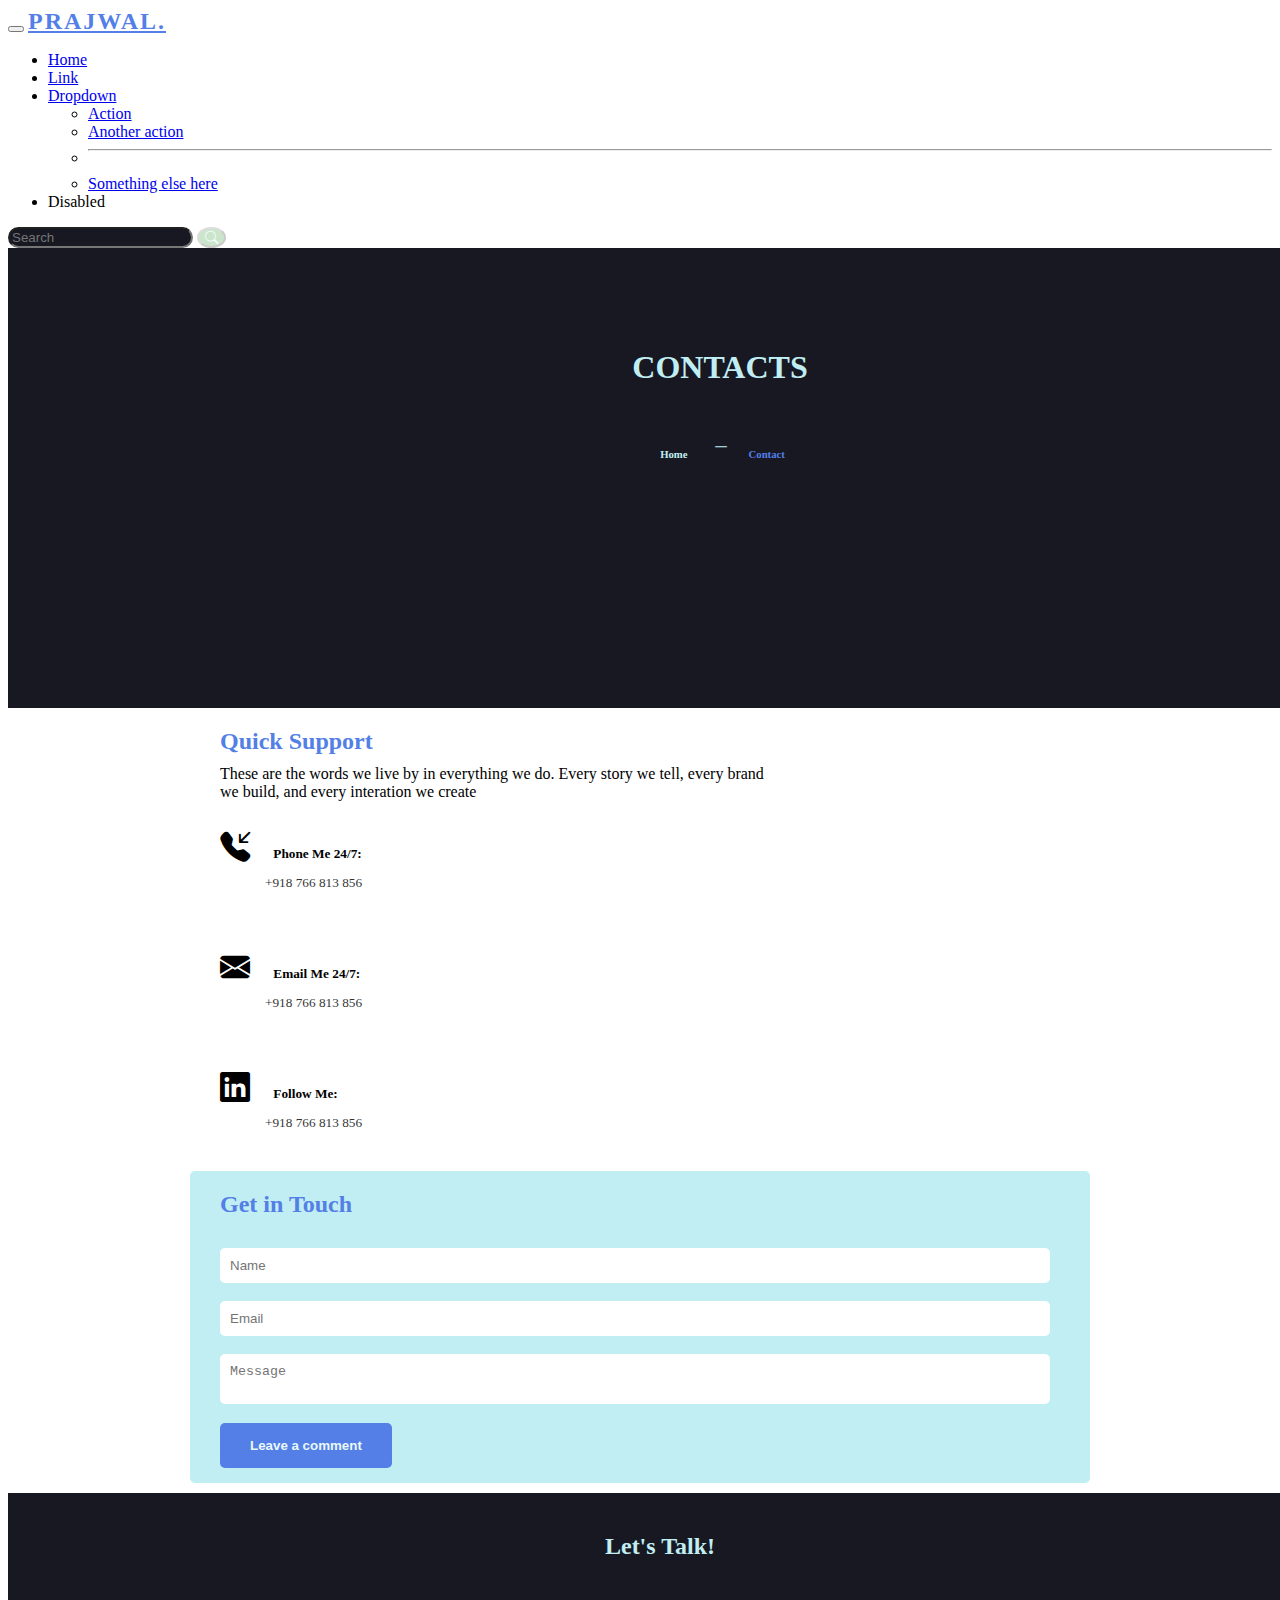
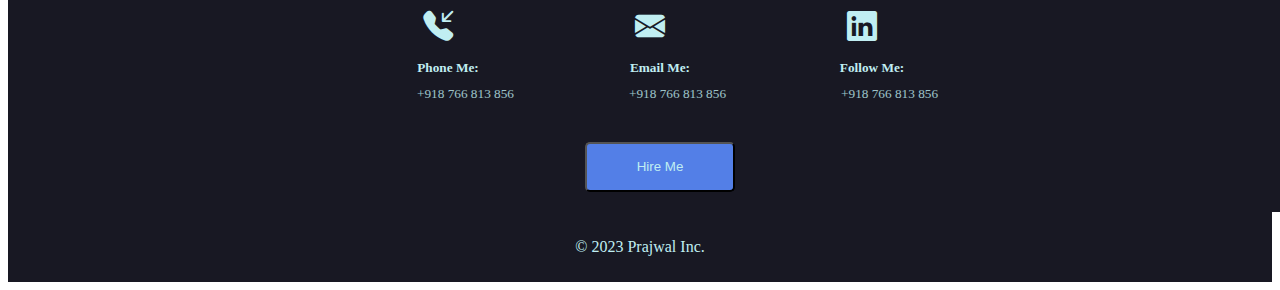
<file: contact.html>
<!DOCTYPE html>
<html lang="en">
	<head>
		<meta charset="UTF-8" />
		<meta http-equiv="X-UA-Compatible" content="IE=edge" />
		<meta name="viewport" content="width=device-width, initial-scale=1.0" />
		<title>Document</title>
		<link rel="stylesheet" href="css/contact.css" />
		<link
			href="https://cdn.jsdelivr.net/npm/bootstrap@5.3.0-alpha1/dist/css/bootstrap.min.css"
			rel="stylesheet"
			integrity="sha384-GLhlTQ8iRABdZLl6O3oVMWSktQOp6b7In1Zl3/Jr59b6EGGoI1aFkw7cmDA6j6gD"
			crossorigin="anonymous"
		/>
		<link
			rel="stylesheet"
			href="https://cdn.jsdelivr.net/npm/bootstrap-icons@1.10.3/font/bootstrap-icons.css"
		/>
	</head>
	<body class="body">
		<header>
			<nav class="navbar navbar-expand-lg bg-dark" data-bs-theme="dark">
				<div class="container-fluid">
					<button
						class="navbar-toggler"
						type="button"
						data-bs-toggle="collapse"
						data-bs-target="#navbarToggleExternalContent"
						aria-controls="navbarToggleExternalContent"
						aria-expanded="false"
						aria-label="Toggle navigation"
						onclick="toggleNavbar()"
					>
						<span class="navbar-toggler-icon"></span>
					</button>
					<a class="navbar-brand" href="#">PRAJWAL.</a>
					<div class="collapse navbar-collapse" id="navbarSupportedContent">
						<ul class="navbar-nav me-auto mb-2 mb-lg-0">
							<li class="nav-item">
								<a
									class="nav-link active"
									aria-current="page"
									href="#"
									id="home-link"
									>Home</a
								>
							</li>
							<li class="nav-item">
								<a class="nav-link" href="#" id="link-link">Link</a>
							</li>
							<li class="nav-item dropdown">
								<a
									class="nav-link dropdown-toggle"
									href="#"
									role="button"
									data-bs-toggle="dropdown"
									aria-expanded="false"
								>
									Dropdown
								</a>
								<ul class="dropdown-menu">
									<li><a class="dropdown-item" href="#">Action</a></li>
									<li><a class="dropdown-item" href="#">Another action</a></li>
									<li><hr class="dropdown-divider" /></li>
									<li>
										<a class="dropdown-item" href="#">Something else here</a>
									</li>
								</ul>
							</li>
							<li class="nav-item">
								<a class="nav-link disabled">Disabled</a>
							</li>
						</ul>
						<form class="d-flex" role="search">
							<input
								class="form-control me-2"
								type="search"
								placeholder="Search"
								aria-label="Search"
							/>
							<button class="btn btn-outline-success" type="submit">
								<i class="bi bi-search"></i>
							</button>
						</form>
					</div>
				</div>
			</nav>
		</header>
		<section id="define">
			<h1>CONTACTS</h1>
			<ul class="list-nav">
				<a href="index.html" style="padding: 5px; color: #c0eef2"
					><h6>Home</h6></a
				>
				<h4 style="padding: 10px"><i class="bi bi-dash-lg"></i></h4>

				<a href="contact.html" style="padding-top: 5px; color: #537fe7">
					<h6>Contact</h6></a
				>
			</ul>
		</section>
		<div class="content-wrap">
			<section id="quick-support">
				<h2>Quick Support</h2>
				<p>
					These are the words we live by in everything we do. Every story we
					tell, every brand <br />
					we build, and every interation we create
				</p>
				<div class="myinfo">
					<h5>
						<i class="bi bi-telephone-inbound-fill"></i>
						Phone Me 24/7: <br />
						<div class="small">+918 766 813 856</div>
					</h5>
					<h5>
						<i class="bi bi-envelope-fill"></i>
						Email Me 24/7: <br />
						<div class="small">+918 766 813 856</div>
					</h5>
					<h5 style="color: var(#537fe7)">
						<i class="bi bi-linkedin"></i>
						Follow Me: <br />
						<div class="small">+918 766 813 856</div>
					</h5>
				</div>
			</section>
			<section id="comment">
				<h2>Get in Touch</h2>
				<form>
					<!-- <label for="name">Name:</label> -->
					<input
						type="name"
						id="name"
						name="name"
						required
						placeholder="Name"
					/>
					<br /><br />
					<!-- <label for="email">Email:</label> -->
					<input
						type="email"
						id="email"
						name="email"
						required
						placeholder="Email"
					/>
					<br /><br />
					<!-- <label for="message">Message:</label> -->
					<textarea
						id="message"
						name="message"
						required
						placeholder="Message"
					></textarea>
					<input type="submit" value="Leave a comment" />
				</form>
			</section>
		</div>

		<script
			src="https://cdn.jsdelivr.net/npm/bootstrap@5.3.0-alpha1/dist/js/bootstrap.bundle.min.js"
			integrity="sha384-w76AqPfDkMBDXo30jS1Sgez6pr3x5MlQ1ZAGC+nuZB+EYdgRZgiwxhTBTkF7CXvN"
			crossorigin="anonymous"
		></script>
		<script src="js/contact.js"></script>
	</body>
	<footer>
		<section id="contact">
			<h2>Let's Talk!</h2>
			<div class="myinfo">
				<h5>
					<i class="bi bi-telephone-inbound-fill"></i><br /><br />
					Phone Me: <br />
					<div class="small">+918 766 813 856</div>
				</h5>
				<h5>
					<i class="bi bi-envelope-fill"></i><br /><br />
					Email Me: <br />
					<div class="small">+918 766 813 856</div>
				</h5>
				<h5>
					<i class="bi bi-linkedin"></i><br /><br />
					Follow Me: <br />
					<div class="small">+918 766 813 856</div>
				</h5>
			</div>
			<a href="contact.html"><button>Hire Me</button></a>
		</section>
		<div class="copyright">
			<p>&copy; 2023 Prajwal Inc.</p>
		</div>
	</footer>
</html>
</file>
<file: css/contact.css>
:root {
	--primary: #c0eef2;
	--secondary: #537fe7;
	--tertiary: #181823;
}
navbar {
	display: block;
}
a .nav-link {
	color: var(--primary);
}
.d-flex input {
	border-radius: 20px;
	background-color: var(--tertiary);
}
.d-flex input:focus,
.d-flex input:hover {
	border-color: var(--secondary);
	background-color: var(--tertiary);
	box-shadow: 0px 0px 5px var(--primary);
}
.d-flex button[type='submit'] {
	background-color: green;
	border-radius: 50%;
	color: var(--primary);
	opacity: 20%;
}
.d-flex button[type='submit']:hover {
	background-color: green;
	box-shadow: 0px 0px 5px var(--secondary);
	opacity: 100%;
}

.navbar-brand {
	color: var(--secondary);
	font-size: 1.5rem;
	text-transform: uppercase;
	letter-spacing: 2px;
	font-weight: bold;
}

.content-wrap h2 {
	margin: 40px;
	text-align: center;
	color: var(--secondary);
	height: fit-content;
	border-radius: 20px;
}

.content-wrap {
	width: 900px;
	margin: 0 auto;
	padding: 10px;
}

/*  */
#define {
	text-align: center;
	padding: 80px;
	background-color: #181823;
	width: 100%;
	height: 300px;
	color: #c0eef2;
}

#define h1 {
	text-align: center;
}
#define h6,
#define h5 {
	padding: 10px;
}
.list-nav {
	display: flex;
	justify-content: center;
	padding-left: 0;
}
.list-nav a {
	text-decoration: none;
}

/*  */
.myinfo i {
	font-size: 30px;
	padding-right: 20px;
}
.myinfo .small {
	text-align: left;
	margin-left: 45px;
}
#quick-support p {
	text-align: left;
	border-radius: 5px;
	padding-left: 20px;
	margin: 10px;
}
#quick-support h2 {
	text-align: left;
	margin: 10px;
	padding-left: 20px;
	border-radius: 5px;
}

#comment h2,
#quick-support h5 {
	text-align: left;
	margin: 10px;
	padding: 20px;
	border-radius: 5px;
}
#comment {
	width: 100%;
	background-color: var(--primary);
	color: var(--primary);
	border-radius: 5px;
	text-align: left;
	border: none;
}
#comment form {
	color: var(--secondary);
	border-radius: 5px;
	width: 100%;
	text-align: left;
}

#comment label,
#comment input[type='name'],
#comment input[type='text'],
#comment input[type='email'],
#comment input[type='submit'],
#comment textarea {
	width: 90%;
	padding: 10px;
	border-radius: 5px;
	border: none;
	margin-left: 30px;
	margin-right: 30px;
	resize: none;
	overflow: hidden;
}

#comment input[type='submit'] {
	width: fit-content;
	font-weight: bold;
	background-color: var(--secondary);
	opacity: 100%;
	color: #e9f8f9;
	cursor: pointer;
	margin: 15px 30px;
	padding: 15px 30px;
}

#comment input[type='submit']:hover {
	opacity: 20%;
	background-color: var(--secondary);
}
/*  */
#contact {
	width: 100%;
	background-color: var(--tertiary);
	color: var(--primary);
	padding: 20px;
	text-align: center;
}

#contact h5 {
	text-align: center;
	margin: 30px;
}

#contact i {
	font-size: 30px;
	margin: 20px;
}
.small {
	font-weight: lighter;
	text-align: center;
	margin: 10px;
	opacity: 80%;
}
#contact button {
	width: 150px;
	height: 50px;
	background-color: var(--secondary);
	color: var(--primary);
	border-radius: 5px;
}
#contact h2 {
	text-align: center;
}

#contact a {
	color: var(--secondary);
}

#contact .myinfo {
	display: flex;
	justify-content: center;
}
/*  */
footer .copyright {
	text-align: center;
	background-color: var(--tertiary);
	color: var(--primary);
	padding: 10px;
	margin: 0;
}
</file>
